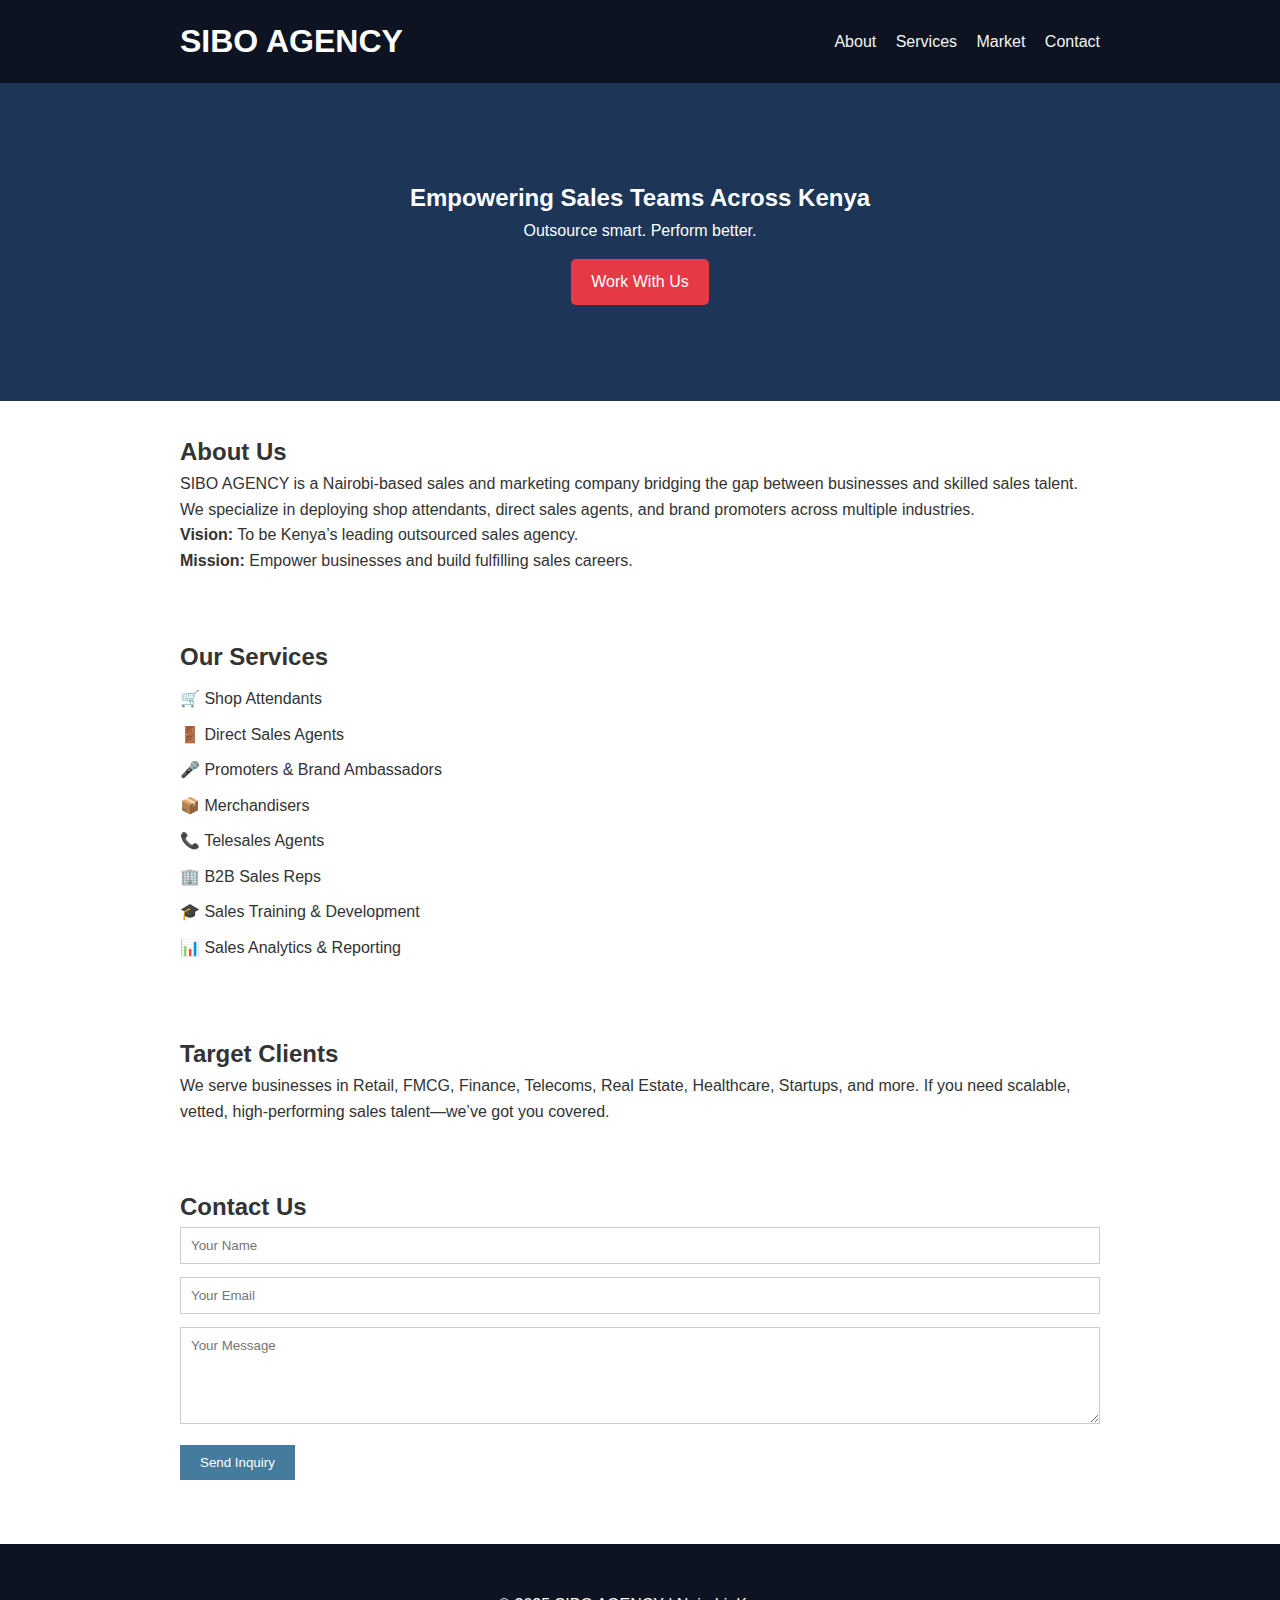
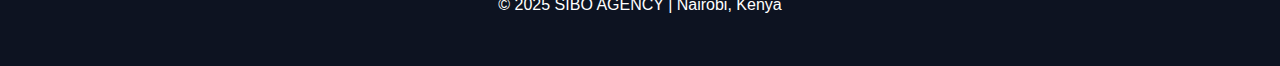
<file: sibo-agency-website/index.html>
<!DOCTYPE html>
<html lang="en">
<head>
  <meta charset="UTF-8" />
  <meta name="viewport" content="width=device-width, initial-scale=1.0"/>
  <title>SIBO AGENCY | Sales & Marketing Solutions</title>
  <link rel="stylesheet" href="styles.css" />
</head>
<body>
  <header>
    <div class="container">
      <h1>SIBO AGENCY</h1>
      <nav>
        <a href="#about">About</a>
        <a href="#services">Services</a>
        <a href="#market">Market</a>
        <a href="#contact">Contact</a>
      </nav>
    </div>
  </header>

  <section id="hero">
    <div class="container">
      <h2>Empowering Sales Teams Across Kenya</h2>
      <p>Outsource smart. Perform better.</p>
      <a href="#contact" class="cta-btn">Work With Us</a>
    </div>
  </section>

  <section id="about" class="container">
    <h2>About Us</h2>
    <p>
      SIBO AGENCY is a Nairobi-based sales and marketing company bridging the gap between businesses and skilled sales talent. We specialize in deploying shop attendants, direct sales agents, and brand promoters across multiple industries.
    </p>
    <p>
      <strong>Vision:</strong> To be Kenya’s leading outsourced sales agency.<br>
      <strong>Mission:</strong> Empower businesses and build fulfilling sales careers.
    </p>
  </section>

  <section id="services" class="container">
    <h2>Our Services</h2>
    <ul>
      <li>🛒 Shop Attendants</li>
      <li>🚪 Direct Sales Agents</li>
      <li>🎤 Promoters & Brand Ambassadors</li>
      <li>📦 Merchandisers</li>
      <li>📞 Telesales Agents</li>
      <li>🏢 B2B Sales Reps</li>
      <li>🎓 Sales Training & Development</li>
      <li>📊 Sales Analytics & Reporting</li>
    </ul>
  </section>

  <section id="market" class="container">
    <h2>Target Clients</h2>
    <p>We serve businesses in Retail, FMCG, Finance, Telecoms, Real Estate, Healthcare, Startups, and more. If you need scalable, vetted, high-performing sales talent—we’ve got you covered.</p>
  </section>

  <section id="contact" class="container">
    <h2>Contact Us</h2>
    <form id="contact-form">
      <input type="text" placeholder="Your Name" required />
      <input type="email" placeholder="Your Email" required />
      <textarea placeholder="Your Message" rows="5" required></textarea>
      <button type="submit">Send Inquiry</button>
    </form>
  </section>

  <footer>
    <div class="container">
      <p>&copy; 2025 SIBO AGENCY | Nairobi, Kenya</p>
    </div>
  </footer>

  <script src="script.js"></script>
</body>
</html>
</file>
<file: sibo-agency-website/styles.css>
* {
  box-sizing: border-box;
  margin: 0;
  padding: 0;
  font-family: 'Segoe UI', sans-serif;
}

body {
  line-height: 1.6;
  background-color: #fff;
  color: #333;
}

header {
  background: #0d1321;
  color: white;
  padding: 1em 0;
}

header .container {
  display: flex;
  justify-content: space-between;
  align-items: center;
  max-width: 960px;
  margin: auto;
  padding: 0 20px;
}

nav a {
  color: #f4f4f4;
  margin-left: 15px;
  text-decoration: none;
}

#hero {
  background: #1d3557;
  color: #fff;
  padding: 4em 0;
  text-align: center;
}

.cta-btn {
  display: inline-block;
  margin-top: 1em;
  padding: 10px 20px;
  background: #e63946;
  color: white;
  text-decoration: none;
  border-radius: 5px;
}

.container {
  max-width: 960px;
  margin: auto;
  padding: 2em 20px;
}

ul {
  list-style: none;
  padding-left: 0;
}

li {
  margin: 10px 0;
}

form input,
form textarea {
  width: 100%;
  padding: 10px;
  margin-bottom: 1em;
  border: 1px solid #ccc;
}

form button {
  padding: 10px 20px;
  background: #457b9d;
  color: #fff;
  border: none;
  cursor: pointer;
}

footer {
  background: #0d1321;
  color: white;
  text-align: center;
  padding: 1em 0;
  margin-top: 2em;
}
</file>
